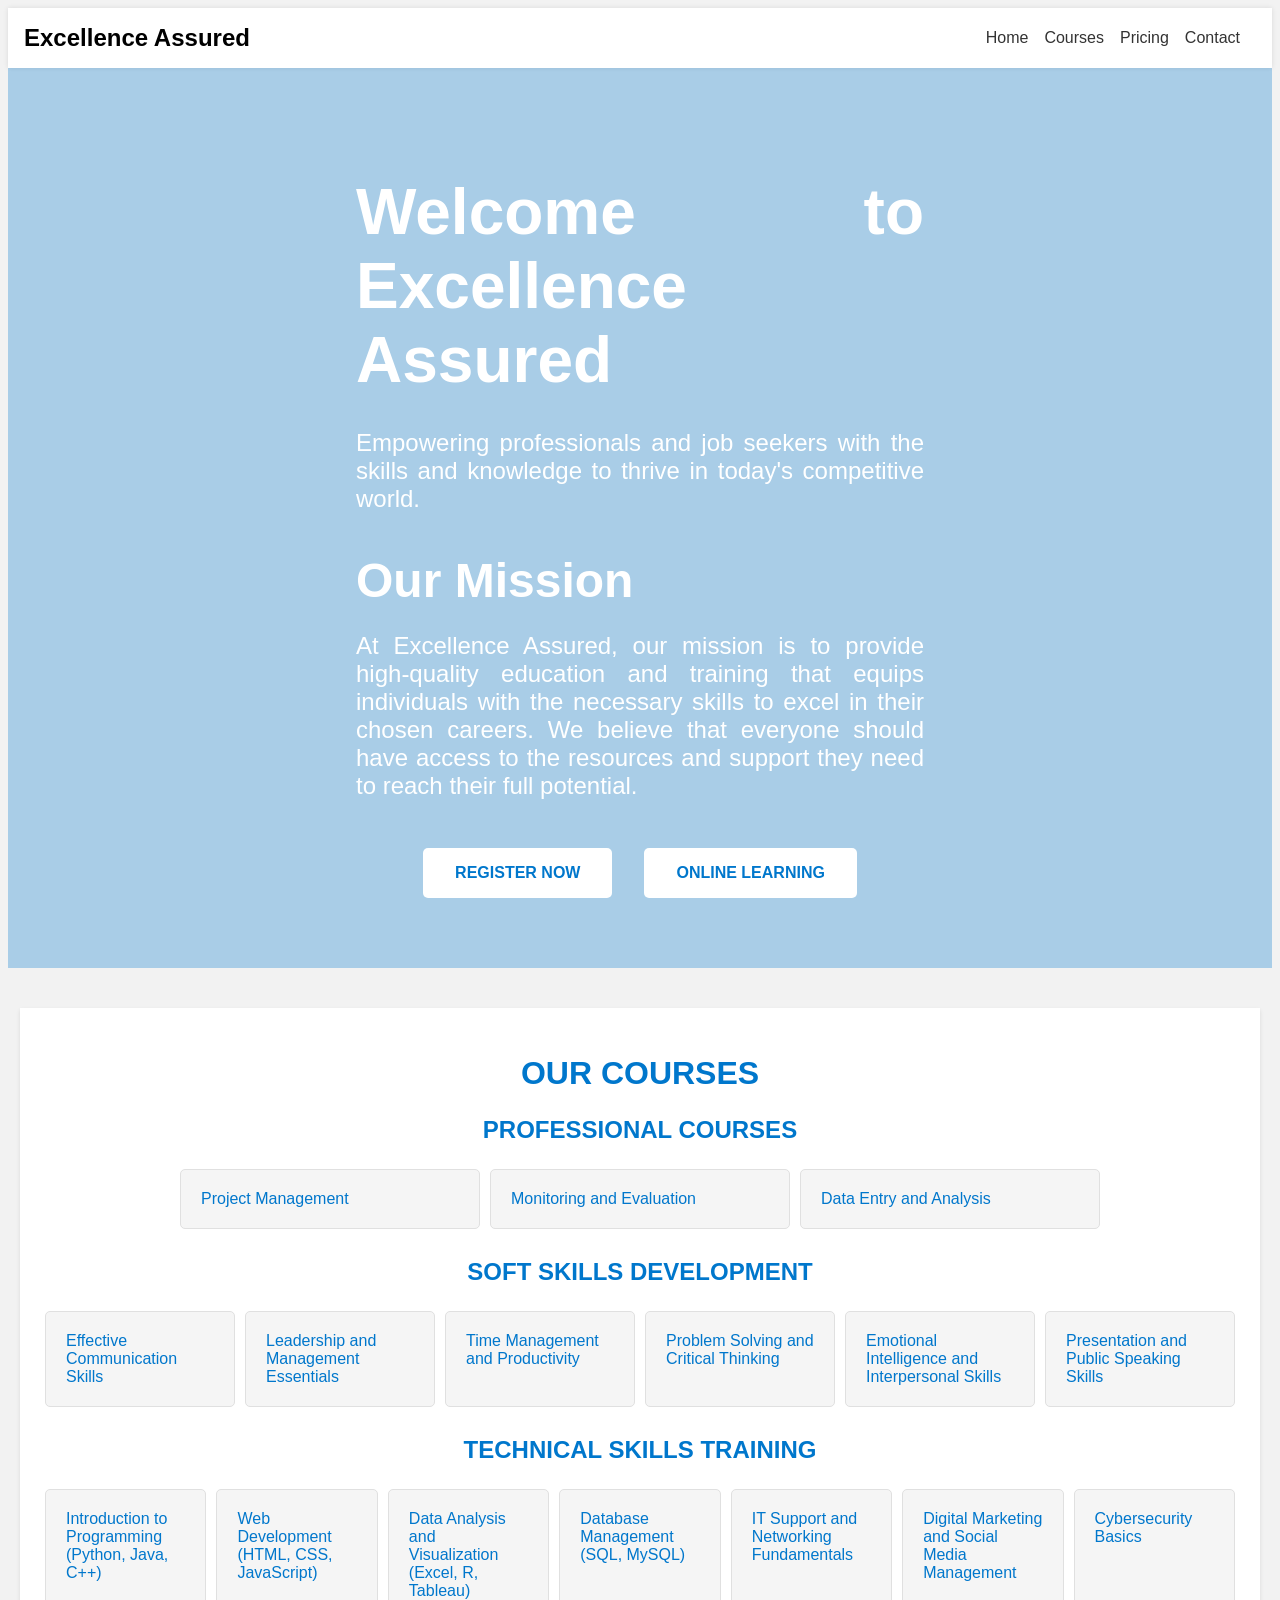
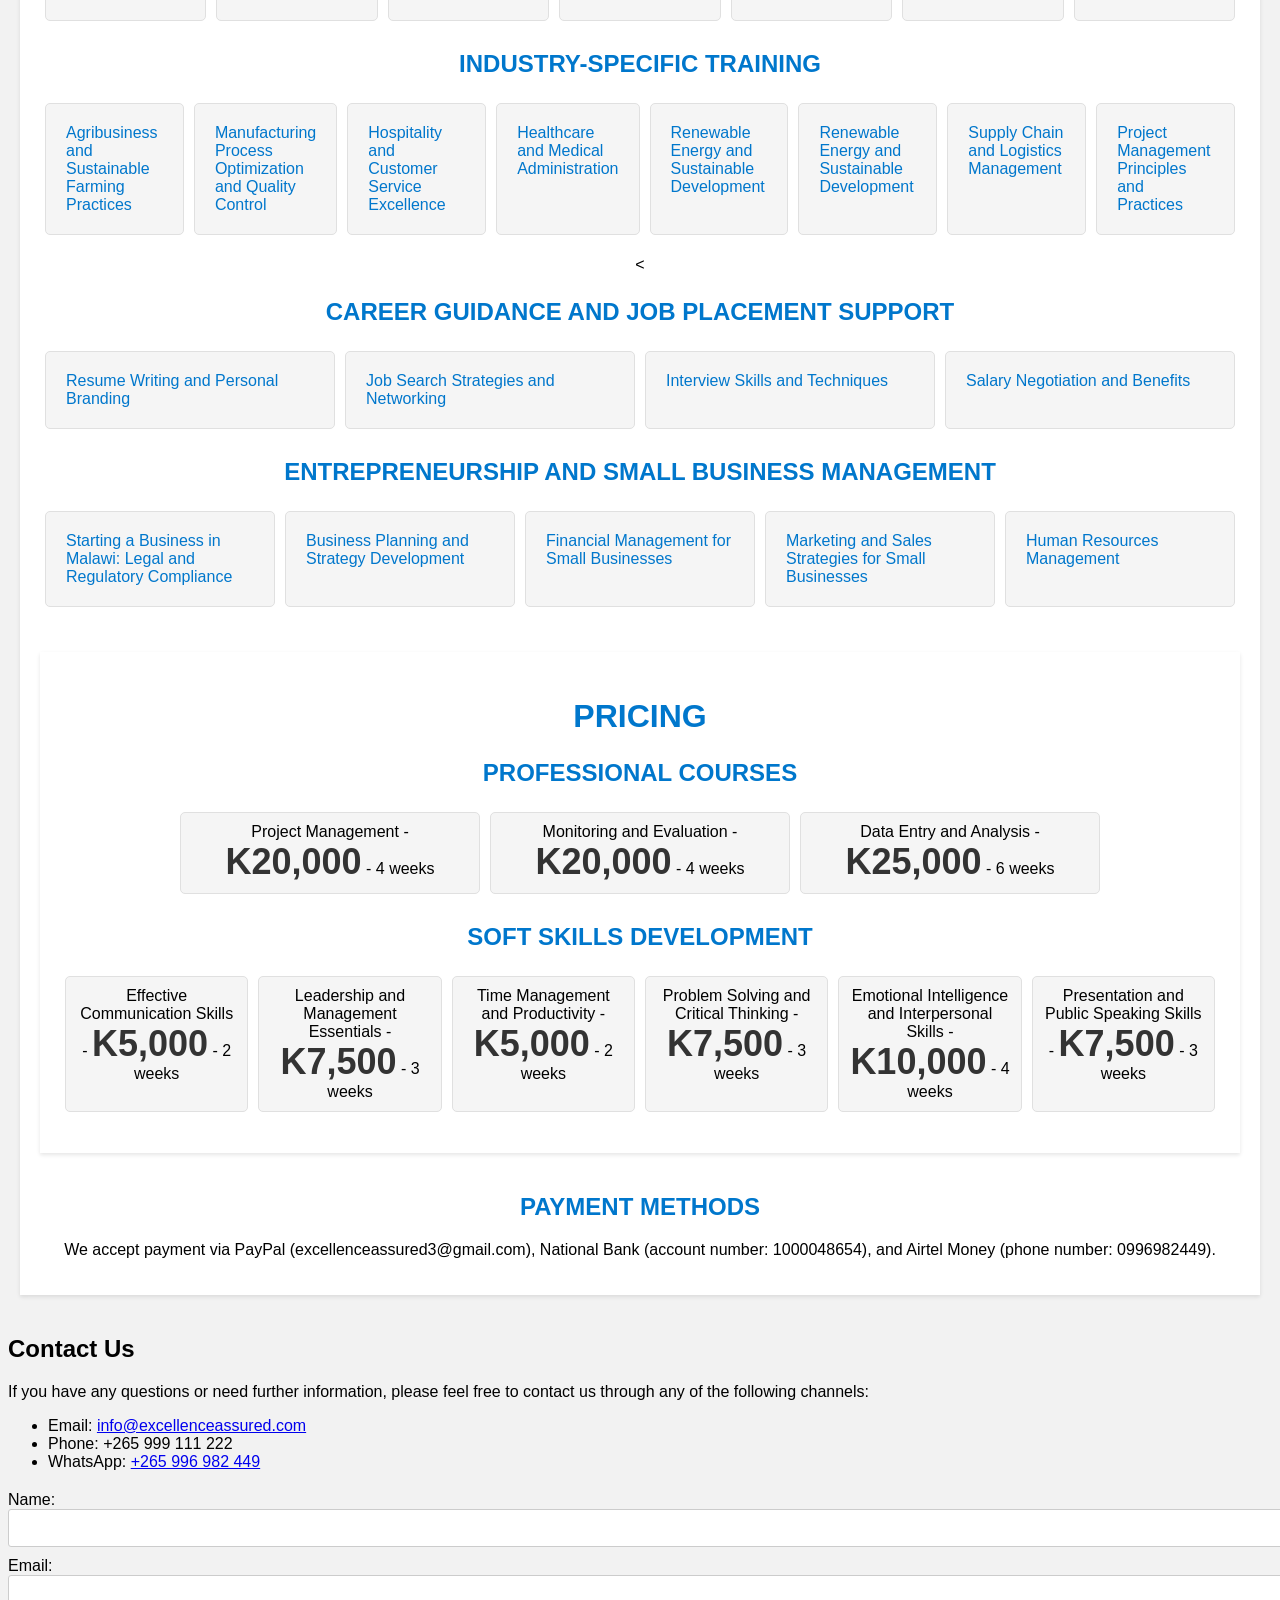
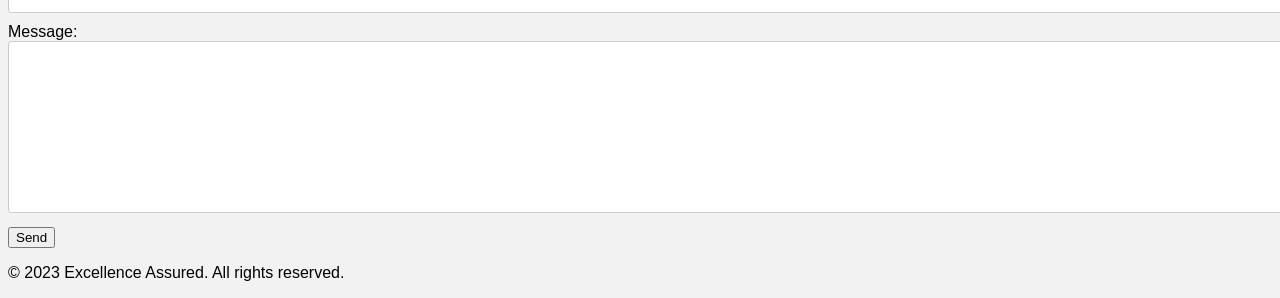
<file: courses.html>
﻿<!DOCTYPE html>
<html lang="en">
<head>
    <meta charset="UTF-8">
    <meta name="viewport" content="width=device-width, initial-scale=1.0">
    <title>Excellence Assured</title>
    <link rel="stylesheet" href="style.css">
</head>
<body>
    <header>
        <div class="logo">Excellence Assured</div>
        <nav>
            <ul>
                <li><a href="#home">Home</a></li>
                <li><a href="#courses">Courses</a></li>
                <li><a href="#pricing">Pricing</a></li>
                <li><a href="#contact">Contact</a></li>
            </ul>
        </nav>
    </header>
    <main>
        <section id="home" class="active">
            <div class="hero-image video-container">
                <video class="hero-video" autoplay muted loop>
                    <source src="https://player.vimeo.com/external/521634118.sd.mp4?s=e0a9e93a7203cb311adf785421fe3b65b2224c4b&profile_id=165&oauth2_token_id=57447761" type="video/mp4">
                    Your browser does not support the video tag.
                </video>
                <div class="overlay"></div>
            </div>
            <div class="hero-text">
                <h1>Welcome to Excellence Assured</h1>
                <p>Empowering professionals and job seekers with the skills and knowledge to thrive in today's competitive world.</p>
                <h2>Our Mission</h2>
                <p>At Excellence Assured, our mission is to provide high-quality education and training that equips individuals with the necessary skills to excel in their chosen careers. We believe that everyone should have access to the resources and support they need to reach their full potential.</p>
                <div class="btn-container">
                    <a href="https://forms.gle/yourGoogleFormID" target="_blank" class="btn">Register Now</a>
                    <a href="https://youronlinelearningplatform.com" target="_blank" class="btn">Online Learning</a>
                </div>
            </div>
        </section>
<section id="courses">
  <h2>Our Courses</h2>
  <div class="course-cards-container">
    <div class="course-card">
      <h3>Professional Courses</h3>
      <ul>
        <li><a href="https://api.whatsapp.com/send?phone=265996982449&text=I%20am%20interested%20in%20Project%20Management%20course">Project Management</a></li>
        <li><a href="https://api.whatsapp.com/send?phone=265996982449&text=I%20am%20interested%20in%20Monitoring%20and%20Evaluation%20course">Monitoring and Evaluation</a></li>
        <li><a href="https://api.whatsapp.com/send?phone=265996982449&text=I%20am%20interested%20in%20Data%20Entry%20and%20Analysis%20course">Data Entry and Analysis</a></li>
      </ul>
    </div>
    <div class="course-card">
      <h3>Soft Skills Development</h3>
      <ul>
        <li><a href="https://api.whatsapp.com/send?phone=265996982449&text=I%20am%20interested%20in%20Effective%20Communication%20Skills%20course">Effective Communication Skills</a></li>
        <li><a href="https://api.whatsapp.com/send?phone=265996982449&text=I%20am%20interested%20in%20Leadership%20and%20Management%20Essentials%20course">Leadership and Management Essentials</a></li>
        <li><a href="https://api.whatsapp.com/send?phone=265996982449&text=I%20am%20interested%20in%20Time%20Management%20and%20Productivity%20course">Time Management and Productivity</a></li>
        <li><a href="https://api.whatsapp.com/send?phone=265996982449&text=I%20am%20interested%20in%20Problem%20Solving%20and%20Critical%20Thinking%20course">Problem Solving and Critical Thinking</a></li>
        <li><a href="https://api.whatsapp.com/send?phone=265996982449&text=I%20am%20interested%20in%20Emotional%20Intelligence%20and%20Interpersonal%20Skills%20course">Emotional Intelligence and Interpersonal Skills</a></li>
        <li><a href="https://api.whatsapp.com/send?phone=265996982449&text=I%20am%20interested%20in%20Presentation%20and%20Public%20Speaking%20Skills%20course">Presentation and Public Speaking Skills</a></li>
      </ul>
    </div>
    <div class="course-card">
      <h3>Technical Skills Training</h3>
      <ul>
        <li><a href="https://api.whatsapp.com/send?phone=265996982449&text=I%20am%20interested%20in%20Introduction%20to%20Programming%20(Python%2C%20Java%2C%20C%2B%2B)%20course">Introduction to Programming (Python, Java, C++)</a></li>
        <li><a href="https://api.whatsapp.com/send?phone=265996982449&text=I%20am%20interested%20in%20Web%20Development%20(HTML%2C%20CSS%2C%20JavaScript)%20course">Web Development (HTML, CSS, JavaScript)</a></li>
<li><a href="https://api.whatsapp.com/send?phone=265996982449&text=I%20am%20interested%20in%20Data%20Analysis%20and%20Visualization%20(Excel%2C%20R%2C%20Tableau)%20course">Data Analysis and Visualization (Excel, R, Tableau)</a></li>
<li><a href="https://api.whatsapp.com/send?phone=265996982449&text=I%20am%20interested%20in%20Database%20Management%20(SQL%2C%20MySQL)%20course">Database Management (SQL, MySQL)</a></li>
<li><a href="https://api.whatsapp.com/send?phone=265996982449&text=I%20am%20interested%20in%20IT%20Support%20and%20Networking%20Fundamentals%20course">IT Support and Networking Fundamentals</a></li>
<li><a href="https://api.whatsapp.com/send?phone=265996982449&text=I%20am%20interested%20in%20Digital%20Marketing%20and%20Social%20Media%20Management%20course">Digital Marketing and Social Media Management</a></li>
<li><a href="https://api.whatsapp.com/send?phone=265996982449&text=I%20am%20interested%20in%20Cybersecurity%20Basics%20course">Cybersecurity Basics</a></li>
</ul>
</div>
<div class="course-card">
<h3>Industry-specific Training</h3>
<ul>
<li><a href="https://api.whatsapp.com/send?phone=265996982449&text=I%20am%20interested%20in%20Agribusiness%20and%20Sustainable%20Farming%20Practices%20course">Agribusiness and Sustainable Farming Practices</a></li>
<li><a href="https://api.whatsapp.com/send?phone=265996982449&text=I%20am%20interested%20in%20Manufacturing%20Process%20Optimization%20and%20Quality%20Control%20course">Manufacturing Process Optimization and Quality Control</a></li>
<li><a href="https://api.whatsapp.com/send?phone=265996982449&text=I%20am%20interested%20in%20Hospitality%20and%20Customer%20Service%20Excellence%20course">Hospitality and Customer Service Excellence</a></li>
<li><a href="https://api.whatsapp.com/send?phone=265996982449&text=I%20am%20interested%20in%20Healthcare%20and%20Medical%20Administration%20course">Healthcare and Medical Administration</a></li>
<li><a href="https://api.whatsapp.com/send?phone=265996982449&text=I%20am%20interested%20in%20Renewable%20Energy%20and%20Sustainable%20Development%20course">Renewable Energy and Sustainable Development</a></li>
<li><a href="https://api.whatsapp.com/send?phone=265996982449&text=I%20am%20interested%20in%20Renewable%20Energy%20and%20Sustainable%20Development%20course">Renewable Energy and Sustainable Development</a></li>
<li><a href="https://api.whatsapp.com/send?phone=265996982449&text=I%20am%20interested%20in%20Supply%20Chain%20and%20Logistics%20Management%20course">Supply Chain and Logistics Management</a></li>
<li><a href="https://api.whatsapp.com/send?phone=265996982449&text=I%20am%20interested%20in%20Project%20Management%20Principles%20and%20Practices%20course">Project Management Principles and Practices</a></li>
</ul>

<<div class="container">
  <div class="card-deck">
    <div class="card">
      <div class="card-body">
        <h3 class="card-title">Career Guidance and Job Placement Support</h3>
        <ul class="list-group">
          <li class="list-group-item"><a href="https://api.whatsapp.com/send?phone=265996982449&text=I%20am%20interested%20in%20Resume%20Writing%20and%20Personal%20Branding%20course">Resume Writing and Personal Branding</a></li>
          <li class="list-group-item"><a href="https://api.whatsapp.com/send?phone=265996982449&text=I%20am%20interested%20in%20Job%20Search%20Strategies%20and%20Networking%20course">Job Search Strategies and Networking</a></li>
          <li class="list-group-item"><a href="https://api.whatsapp.com/send?phone=265996982449&text=I%20am%20interested%20in%20Interview%20Skills%20and%20Techniques%20course">Interview Skills and Techniques</a></li>
          <li class="list-group-item"><a href="https://api.whatsapp.com/send?phone=265996982449&text=I%20am%20interested%20in%20Salary%20Negotiation%20and%20Benefits%20course">Salary Negotiation and Benefits</a></li>
        </ul>
      </div>
    </div>

    <div class="card">
      <div class="card-body">
        <h3 class="card-title">Entrepreneurship and Small Business Management</h3>
        <ul class="list-group">
          <li class="list-group-item"><a href="https://api.whatsapp.com/send?phone=265996982449&text=I%20am%20interested%20in%20Starting%20a%20Business%20in%20Malawi%3A%20Legal%20and%20Regulatory%20Compliance%20course">Starting a Business in Malawi: Legal and Regulatory Compliance</a></li>
          <li class="list-group-item"><a href="https://api.whatsapp.com/send?phone=265996982449&text=I%20am%20interested%20in%20Business%20Planning%20and%20Strategy%20Development%20course">Business Planning and Strategy Development</a></li>
          <li class="list-group-item"><a href="https://api.whatsapp.com/send?phone=265996982449&text=I%20am%20interested%20in%20Financial%20Management%20for%20Small%20Businesses%20course">Financial Management for Small Businesses</a></li>
          <li class="list-group-item"><a href="https://api.whatsapp.com/send?phone=265996982449&text=I%20am%20interested%20in%20Marketing%20and%20Sales%20Strategies%20for%20Small%20Businesses%20course">Marketing and Sales Strategies for Small Businesses</a></li>
          <li class="list-group-item"><a href="https://api.whatsapp.com/send?phone=265996982449&text=I%20am%20interested%20in%20Human%20Resources%20Management%20and%20Employee%20Relations%20course">Human Resources Management</a></li>
</ul>
<section id="pricing" class="pricing-section">
  <div class="pricing-info">
    <h2>Pricing</h2>
    <h3>Professional Courses</h3>
    <ul>
      <li>Project Management - <span class="price">K20,000</span> - 4 weeks</li>
      <li>Monitoring and Evaluation - <span class="price">K20,000</span> - 4 weeks</li>
      <li>Data Entry and Analysis - <span class="price">K25,000</span> - 6 weeks</li>
    </ul>

    <h3>Soft Skills Development</h3>
    <ul>
      <li>Effective Communication Skills - <span class="price">K5,000</span> - 2 weeks</li>
      <li>Leadership and Management Essentials - <span class="price">K7,500</span> - 3 weeks</li>
      <li>Time Management and Productivity - <span class="price">K5,000</span> - 2 weeks</li>
      <li>Problem Solving and Critical Thinking - <span class="price">K7,500</span> - 3 weeks</li>
      <li>Emotional Intelligence and Interpersonal Skills - <span class="price">K10,000</span> - 4 weeks</li>
      <li>Presentation and Public Speaking Skills - <span class="price">K7,500</span> - 3 weeks</li>
    </ul>
  </div>
</section>

<section>
  <h3>Payment Methods</h3>
  <p>We accept payment via PayPal (excellenceassured3@gmail.com), National Bank (account number: 1000048654), and Airtel Money (phone number: 0996982449).</p>
</section>
</main>
<section id="contact" class="contact">
    <h2>Contact Us</h2>
    <p>If you have any questions or need further information, please feel free to contact us through any of the following channels:</p>
    <ul>
        <li>Email: <a href="mailto:info@excellenceassured.com">info@excellenceassured.com</a></li>
        <li>Phone: +265 999 111 222</li>
        <li>WhatsApp: <a href="https://api.whatsapp.com/send?phone=265996982449&text=Hello%20Excellence%20Assured%2C%20I%20have%20a%20question%20about%20your%20courses">+265 996 982 449</a></li>
    </ul>
    <div class="contact-form">
        <form action="https://formspree.io/f/yourformid" method="POST">
            <label for="name">Name:</label>
            <input type="text" id="name" name="name" required>
            <label for="email">Email:</label>
            <input type="email" id="email" name="_replyto" required>
            <label for="message">Message:</label>
            <textarea id="message" name="message" rows="5" required></textarea>
            <input type="submit" value="Send" class="submit-btn">
    </form>
</div>
</section>
<footer>
    <p>&copy; 2023 Excellence Assured. All rights reserved.</p>
    <div class="social-links">
        <a href="https://www.facebook.com/ExcellenceAssured" target="_blank" rel="noopener noreferrer"><i class="fab fa-facebook-f"></i></a>
        <a href="https://www.linkedin.com/company/excellenceassured" target="_blank" rel="noopener noreferrer"><i class="fab fa-linkedin-in"></i></a>
        <a href="https://twitter.com/Excellence_Assured" target="_blank" rel="noopener noreferrer"><i class="fab fa-twitter"></i></a>
    </div>
</footer>
 <script>
       $(document).ready(function () {
  function showSection(sectionId) {
    // Hide all sections
    $("main section").hide();

    // Show the section with the specified ID
    $(`#${sectionId}`).show();

    // Remove the "active" class from all navigation links
    $("nav a").removeClass("active");

    // Add the "active" class to the clicked navigation link
    $(`nav a[href='#${sectionId}']`).addClass("active");
  }

  // Set the pricing section to be visible by default
  showSection("pricing");

  // Add click event listeners to navigation links
  $("nav a").on("click", function (event) {
    event.preventDefault(); // Prevent the default link behavior
    const sectionId = $(this).attr("href").substring(1); // Get the section ID from the href attribute
    showSection(sectionId);
  });
});
</script>
</body>
</html>
</file>
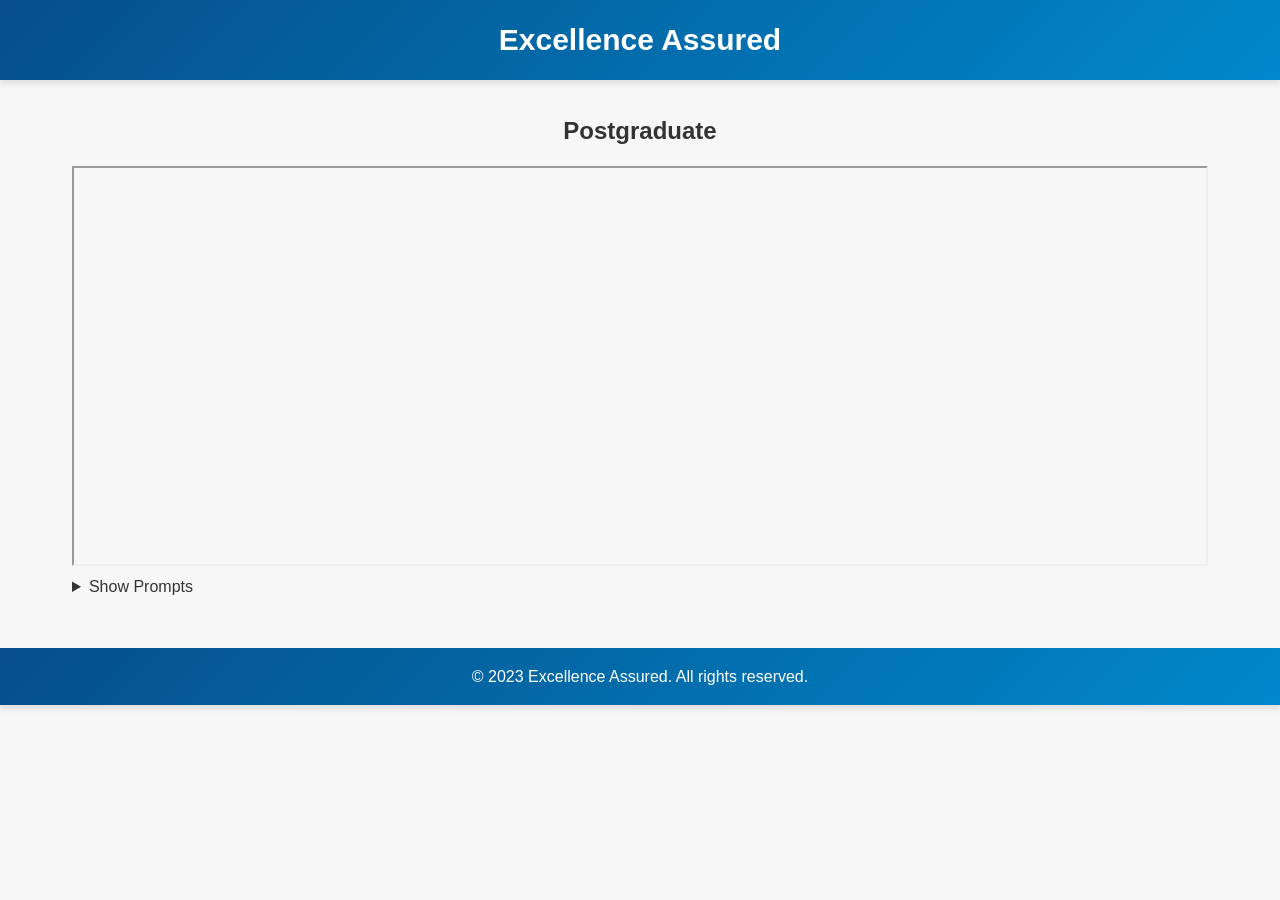
<file: postgraduate.html>
﻿<!DOCTYPE html>
<html lang="en">
<head>
    <meta charset="UTF-8">
    <meta name="viewport" content="width=device-width, initial-scale=1.0">
    <title>Postgraduate - Excellence Assured Learning</title>
    <link rel="stylesheet" href="styles.css">
</head>
<body>
    <header>
        <h1>Excellence Assured</h1>
    </header>

    <main>
        <h2>Postgraduate</h2>
        <section class="chatbot-section">
            <iframe
                class="chatbot"
                src="https://app.chatgptbuilder.io/webchat/?p=1578669&headerTitle=Excellence%20Assured-Research%20%26%20Trainings&ref=1681636871022&color=%23006DFF"
                width="100%"
                height="400"
            ></iframe>
  <details>
                <summary>Show Prompts</summary>
                <ul class="chatbot-prompts">
                    <li>
                        <span>/as a professor, explain the principles of microeconomics</span>
                        <button class="clipboard-btn" data-clipboard-text="/as a professor, explain the principles of microeconomics">Copy</button>
                    </li>
                    <li>
                        <span>/as a professor, teach me about organic chemistry reactions</span>
                        <button class="clipboard-btn" data-clipboard-text="/as a professor, teach me about organic chemistry reactions">Copy</button>
                    </li>
                    <li>
                        <span>/as a professor, describe the process of software development</span>
                        <button class="clipboard-btn" data-clipboard-text="/as a professor, describe the process of software development">Copy</button>
                    </li>
                </ul>
            </details>
        </section>
    </main>

    <footer>
        <p>&copy; 2023 Excellence Assured. All rights reserved.</p>
    </footer>

    <script>
        new ClipboardJS('.clipboard-btn');
    </script>
</body>
</html>
</file>
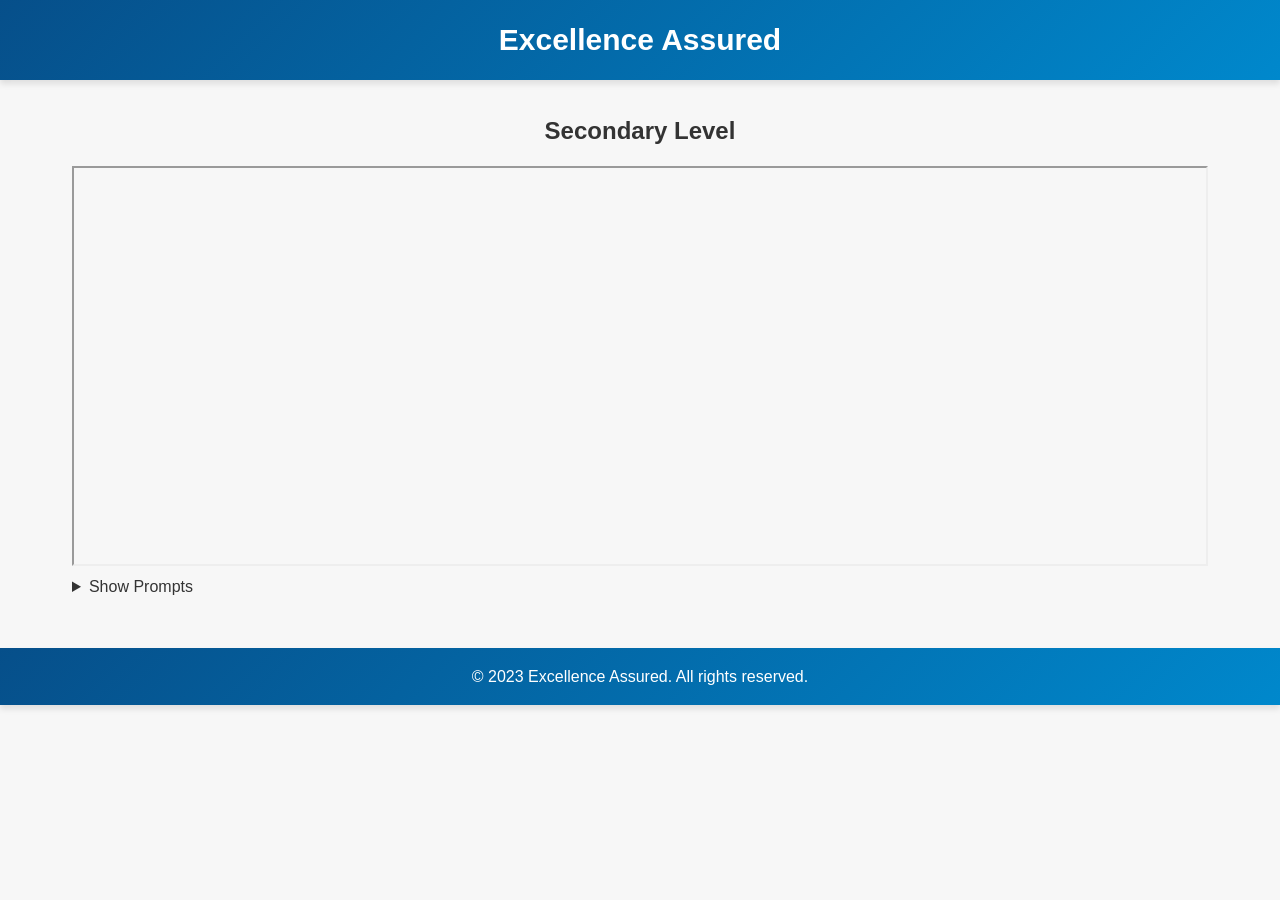
<file: secondary.html>
﻿<!DOCTYPE html>
<html lang="en">
<head>
    <meta charset="UTF-8">
    <meta name="viewport" content="width=device-width, initial-scale=1.0">
    <title>Secondary Level - Excellence Assured Learning</title>
    <link rel="stylesheet" href="styles.css">
</head>
<body>
    <header>
        <h1>Excellence Assured</h1>
    </header>

    <main>
        <h2>Secondary Level</h2>
        <section class="chatbot-section">
            <iframe
                class="chatbot"
                src="https://app.chatgptbuilder.io/webchat/?p=1578669&headerTitle=Excellence%20Assured-Research%20%26%20Trainings&ref=1681636871022&color=%23006DFF"
                width="100%"
                height="400"
            ></iframe>
  <details>
                <summary>Show Prompts</summary>
                <ul class="chatbot-prompts">
                    <li>
                        <span>/as a professor, explain the principles of microeconomics</span>
                        <button class="clipboard-btn" data-clipboard-text="/as a professor, explain the principles of microeconomics">Copy</button>
                    </li>
                    <li>
                        <span>/as a professor, teach me about organic chemistry reactions</span>
                        <button class="clipboard-btn" data-clipboard-text="/as a professor, teach me about organic chemistry reactions">Copy</button>
                    </li>
                    <li>
                        <span>/as a professor, describe the process of software development</span>
                        <button class="clipboard-btn" data-clipboard-text="/as a professor, describe the process of software development">Copy</button>
                    </li>
                </ul>
            </details>
        </section>
    </main>

    <footer>
        <p>&copy; 2023 Excellence Assured. All rights reserved.</p>
    </footer>

    <script>
        new ClipboardJS('.clipboard-btn');
    </script>
</body>
</html>
</file>
<file: style.css>
﻿/* Set body font and background */
body {
  font-family: Arial, sans-serif;
  background-color: #f2f2f2;
}

/* Style the header */
header {
  display: flex;
  justify-content: space-between;
  align-items: center;
  background-color: #fff;
  padding: 1rem;
  box-shadow: 0 0 5px rgba(0, 0, 0, 0.1);
}

.logo {
  font-size: 1.5rem;
  font-weight: bold;
}

nav ul {
  display: flex;
  list-style: none;
  margin: 0;
  padding: 0;
}

nav li {
  margin-right: 1rem;
}

nav a {
  text-decoration: none;
  color: #333;
}

nav a:hover {
  color: #0077cc;
}

/* Style the home section */
#home {
  position: relative;
  min-height: 100vh;
}

.hero-image {
  position: relative;
  width: 100%;
  height: 100vh;
}

.hero-video {
  width: 100%;
  height: 100%;
  object-fit: cover;
}

.overlay {
  position: absolute;
  top: 0;
  left: 0;
  width: 100%;
  height: 100%;
  background-color: rgba(0, 119, 204, 0.3);
}

.hero-text {
  position: absolute;
  top: 50%;
  left: 50%;
  transform: translate(-50%, -50%);
  max-width: 800px;
  padding: 2rem;
  text-align: justify;
  color: #fff;
}

.hero-text h1 {
  font-size: 4rem;
  margin-bottom: 2rem;
}

.hero-text p {
  font-size: 1.5rem;
  margin-bottom: 2rem;
}

.hero-text h2 {
  font-size: 3rem;
  margin-bottom: 1rem;
}

.btn-container {
  display: flex;
  justify-content: center;
}

.btn {
  display: inline-block;
  padding: 1rem 2rem;
  margin: 1rem;
  background-color: #fff;
  color: #0077cc;
  font-weight: bold;
  text-transform: uppercase;
  border-radius: 5px;
  text-decoration: none;
}

.btn:hover {
  background-color: #0077cc;
  color: #fff;
  transition: all 0.3s ease;
}
/* Courses section styles */
#courses {
  margin: 40px auto;
  max-width: 1200px;
  background-color: #ffffff;
  padding: 20px;
  box-shadow: 0 2px 4px rgba(0, 0, 0, 0.1);
  text-align: center;
}

#courses h2, #courses h3 {
  color: #0077cc;
  font-weight: bold;
  text-transform: uppercase;
  margin-bottom: 20px;
}

#courses h2 {
  font-size: 32px;
}

#courses h3 {
  font-size: 24px;
}

#courses ul {
  display: flex;
  flex-wrap: wrap;
  list-style-type: none;
  padding: 0;
  justify-content: center;
}

#courses li {
  flex: 1;
  max-width: 300px;
  padding: 10px;
  box-sizing: border-box;
  margin: 5px;
  background-color: #f5f5f5;
  border: 1px solid #e0e0e0;
  border-radius: 5px;
}

#courses a {
  text-decoration: none;
  color: #0077cc;
  font-size: 16px;
  display: block;
  text-align: left;
  padding: 10px;
  transition: background-color 0.2s;
}

#courses a:hover {
  color: #005fa3;
  background-color: #e0e0e0;
}
/* Pricing section styles */
#pricing {
  margin: 40px auto;
  max-width: 1200px;
  background-color: #ffffff;
  padding: 20px;
  box-shadow: 0 2px 4px rgba(0, 0, 0, 0.1);
  text-align: center;
}

#pricing h2 {
  color: #0077cc;
  font-weight: bold;
  text-transform: uppercase;
  margin-bottom: 20px;
  font-size: 32px;
}

#pricing ul {
  display: flex;
  flex-wrap: wrap;
  list-style-type: none;
  padding: 0;
  justify-content: center;
}

#pricing li {
  flex: 1;
  max-width: 300px;
  padding: 10px;
  box-sizing: border-box;
  margin: 5px;
  background-color: #f5f5f5;
  border: 1px solid #e0e0e0;
  border-radius: 5px;
}

#pricing .plan-title {
  font-weight: bold;
  font-size: 24px;
  color: #0077cc;
  text-transform: uppercase;
  margin-bottom: 10px;
}

#pricing .price {
  font-size: 36px;
  font-weight: bold;
  color: #333;
  margin-bottom: 20px;
}

#pricing .features {
  padding: 0;
  margin: 0;
  list-style: none;
  text-align: left;
  font-size: 16px;
}

#pricing .features li {
  padding: 10px;
  border-bottom: 1px solid #e0e0e0;
}

#pricing .btn {
  display: inline-block;
  padding: 1rem 2rem;
  margin: 1rem;
  background-color: #0077cc;
  color: #fff;
  font-weight: bold;
  text-transform: uppercase;
  border-radius: 5px;
  text-decoration: none;
}

#pricing .btn:hover {
  background-color: #005fa3;
  color: #fff;
  transition: all 0.3s ease;
}
.price {
  font-weight: bold;
  color: #0088cc;
}
section {
  display: block;
}

/* Other styles */
 Contact Us section styles */
.contact-us {
  background-color: #f8f8f8;
  padding: 40px;
  border-radius: 5px;
  box-shadow: 0 2px 4px rgba(0, 0, 0, 0.1);
}

.contact-us p {
  margin-bottom: 15px;
}

.contact-info {
  font-weight: bold;
  color: #333;
}

.contact-form {
  margin-top: 20px;
}

.contact-form input[type="text"],
.contact-form input[type="email"],
.contact-form textarea {
  width: 100%;
  padding: 10px;
  margin-bottom: 10px;
  border: 1px solid #ccc;
  border-radius: 3px;
  font-size: 14px;
}

.contact-form textarea {
  resize: none;
  height: 150px;
}

.contact-form button[type="submit"] {
  background-color: #333;
  color: #fff;
  padding: 10px 20px;
  font-size: 16px;
  border: none;
  border-radius: 3px;
  cursor: pointer;
}

.footer {
  text-align: center;
  font-size: 14px;
  color: #999;
  margin-top: 30px;
}
</file>
<file: styles.css>
﻿/* Global styles */
* {
  margin: 0;
  padding: 0;
  box-sizing: border-box;
}

body {
  font-family: "Roboto", sans-serif;
  font-size: 16px;
  line-height: 1.6;
  color: #333;
  background-color: #f7f7f7;
}

/* Header styles */
header {
  background: linear-gradient(135deg, #064f8a, #0088cc);
  color: #fff;
  padding: 1rem;
  text-align: center;
  position: relative;
  box-shadow: 0 4px 6px rgba(0, 0, 0, 0.1);
}

/* Main styles */
main {
  padding: 2rem;
  max-width: 1200px;
  margin: 0 auto;
}

/* Image slider styles */
.swiper-container {
  position: relative;
  overflow: hidden;
  box-shadow: 0 4px 6px rgba(0, 0, 0, 0.1);
  border-radius: 10px;
  width: 100%;
  height: 400px;
  margin-top: 1rem;
  margin-bottom: 2rem;
}

.swiper-slide img {
  width: 100%;
  height: 100%;
  object-fit: cover;
}

.swiper-slide-text {
  position: absolute;
  bottom: 10px;
  left: 50%;
  transform: translateX(-50%);
  background-color: rgba(0, 0, 0, 0.5);
  color: #fff;
  padding: 5px 10px;
  border-radius: 5px;
  font-size: 16px;
  font-weight: 600;
}

/* Education level link styles */
.education-levels {
  display: flex;
  flex-wrap: wrap;
  justify-content: center;
  gap: 1rem;
  margin-top: 1rem;
  margin-bottom: 2rem;
}

.education-levels a {
  background-color: #0088cc;
  border-radius: 5px;
  color: #fff;
  display: inline-flex;
  align-items: center;
  justify-content: center;
  width: 150px;
  height: 150px;
  text-align: center;
  text-decoration: none;
  transition: background-color 0.3s, box-shadow 0.3s;
  font-weight: 600;
  box-shadow: 0 4px 6px rgba(0, 0, 0, 0.1);
}

.education-levels a:hover {
  background-color: #005ea6;
  box-shadow: 0 6px 8px rgba(0, 0, 0, 0.2);
}

/* Courses button styles */
.courses-button {
  display: flex;
  justify-content: center;
  margin-bottom: 2rem;
}

.courses-button a {
  text-decoration: none;
}

.courses-button button {
  background-color: #0088cc;
  color: #fff;
  font-weight: 600;
  border: none;
  border-radius: 5px;
  padding: 10px 20px;
  cursor: pointer;
  transition: background-color 0.3s, box-shadow 0.3s;
  box-shadow: 0 4px 6px rgba(0, 0, 0, 0.1);
}

.courses-button button:hover {
  background-color: #005ea6;
  box-shadow: 0 6px 8px rgba(0, 0, 0, 0.2);
}

/* Modern styles */
header h1 {
  font-weight: 700;
  font-size: 30px;
}

h2 {
  font-weight: 700;
  font-size: 24px;
  margin-bottom: 1rem;
  text-align: center;
}

/* Footer styles */
footer {
  background: linear-gradient(135deg, #064f8a, #0088cc);
  color: #fff;
  text-align: center;
  padding: 1rem;
  margin-top: 1rem;
  box-shadow: 0 4px 6px rgba(0, 0, 0, 0.1);
}
</file>
